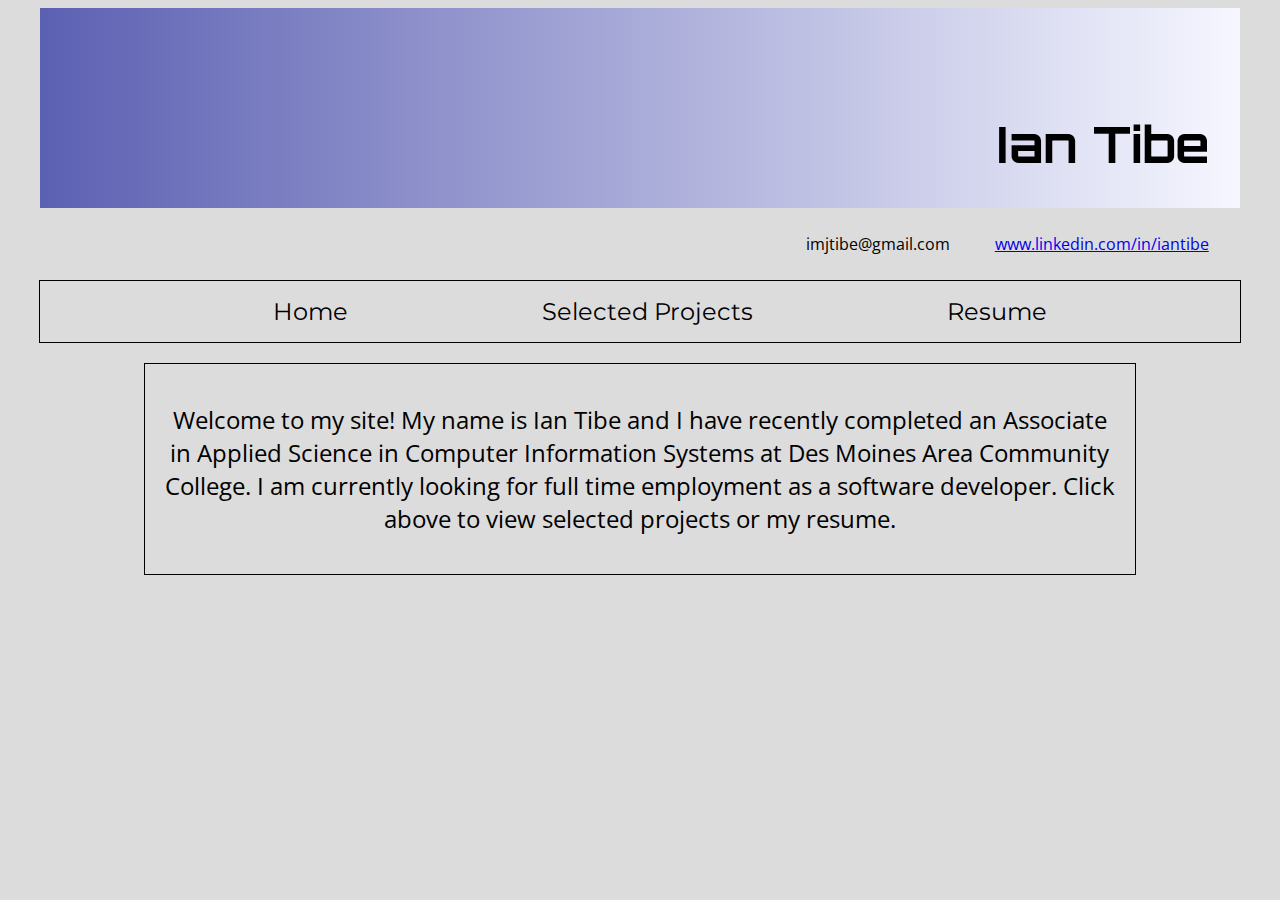
<file: index.html>
<!DOCTYPE html>
<html lang="en">
<head>
    <meta name="viewport" content="width=device-width, initial-scale=1.0">
    <meta charset="UTF-8">
    <title>Ian Tibe</title>
    <link rel="stylesheet" type="text/css" href="css/layout.css">
    <link rel="stylesheet" type="text/css" href="css/style.css">
    <script src="script/menu.js"></script>
<style>
    .statement {
        width: 80%;
        margin-left: auto;
        margin-right: auto;
        margin-top: 20px;
        font-size: x-large;
    }
</style>
</head>
<body>
    <header>
        <h1>Ian Tibe</h1>
    </header>

    <div class="contact">
       <div class="email">
<!--            <img src="image/email-envelope_small.png" alt="email icon">-->
            <span>imjtibe@gmail.com</span>
        </div>
        <div class="linkedin">
<!--            <img src="image/linkedin-letters_small.png" alt="Linkedin icon">-->
            <span><a href="https://linkedin.com/in/iantibe" target="_blank">www.linkedin.com/in/iantibe</a> </span>
        </div>
    </div>

    <nav>
           <ul>
               <li>
                   <a onclick="get_menu_content('index_content.html')">Home</a>
               </li>
               <li>
                   <a onclick="get_menu_content('project_content.html')">Selected Projects</a>
               </li>
               <li>
                   <a onclick="get_menu_content('resume_content.html')">Resume</a>
               </li>
           </ul>
    </nav>

    <div class="content" id="content">
        <div class="statement">
                <p>Welcome to my site! My name is Ian Tibe and I have recently completed an Associate in Applied Science
                in Computer Information Systems at Des Moines Area Community College. I am currently looking for full time
                employment as a software developer. Click above to view selected projects or my resume.</p>
        </div>
    </div>
</body>
</html>
</file>
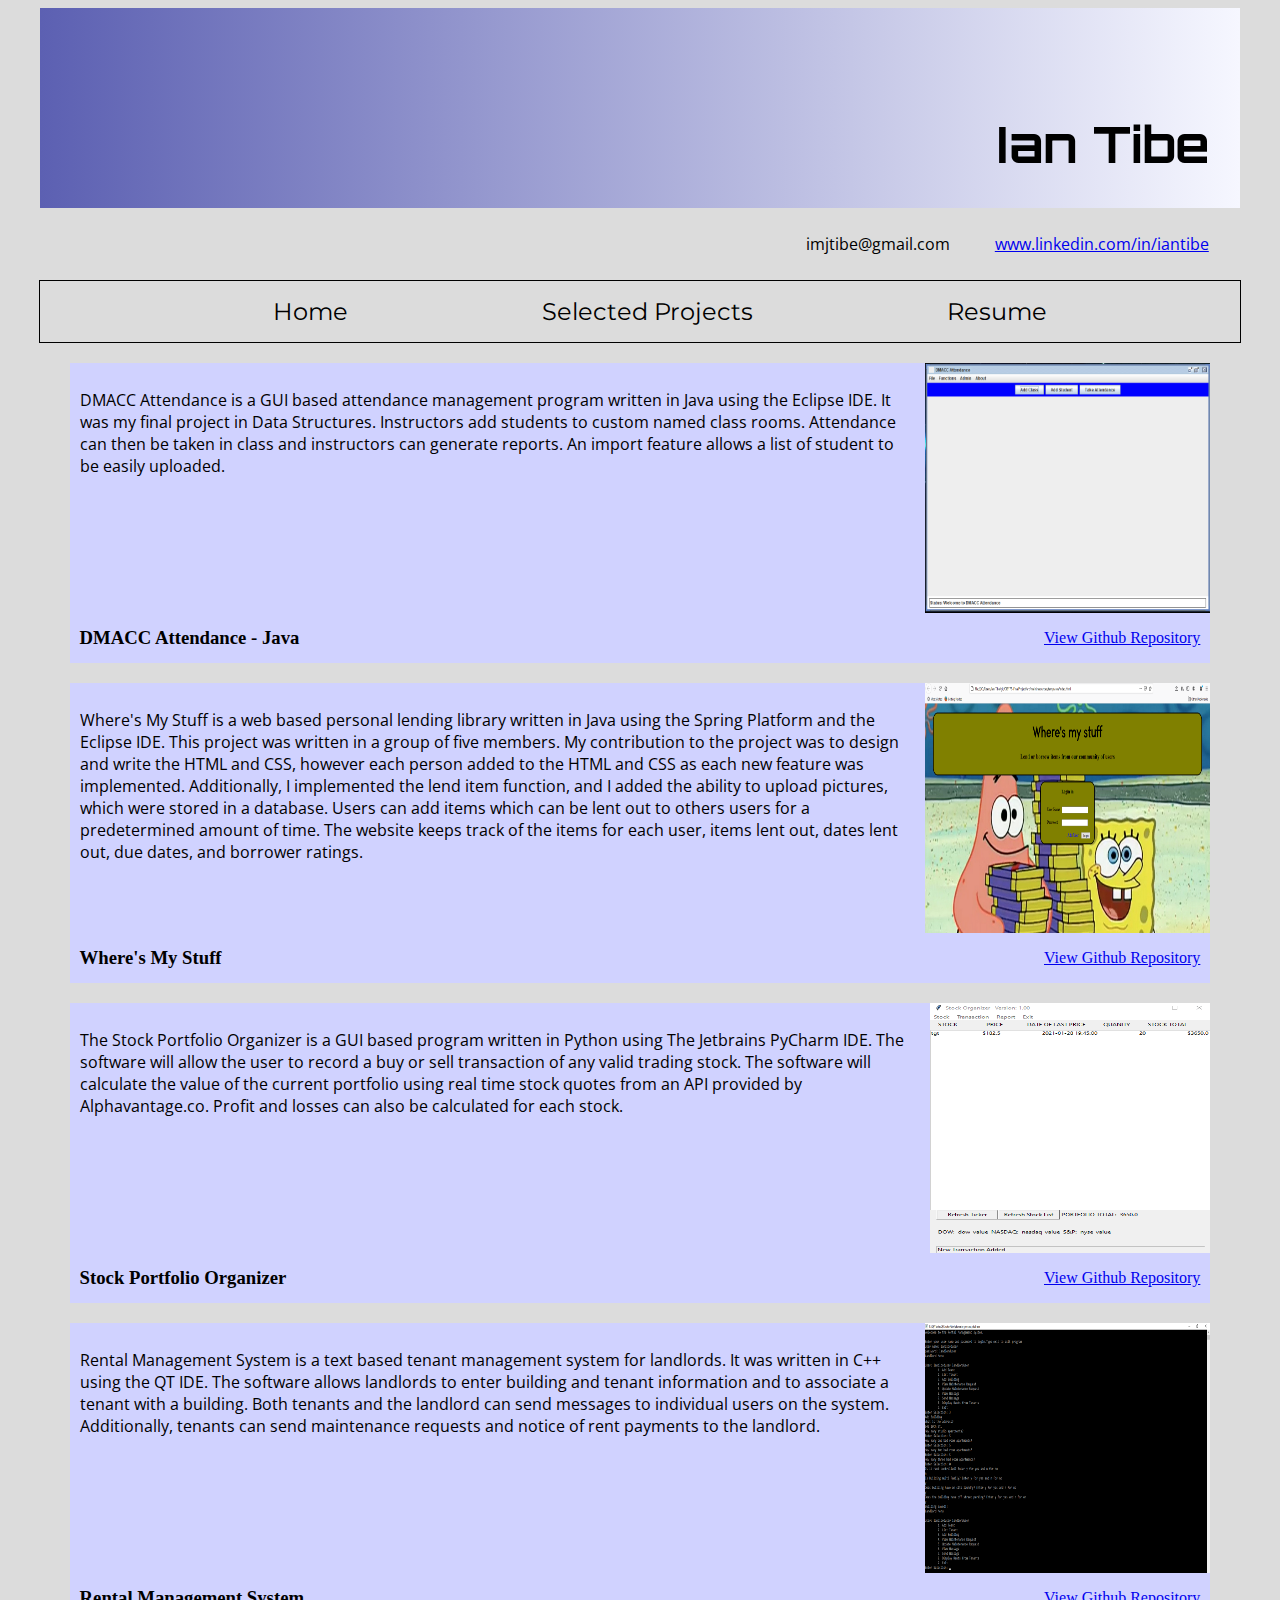
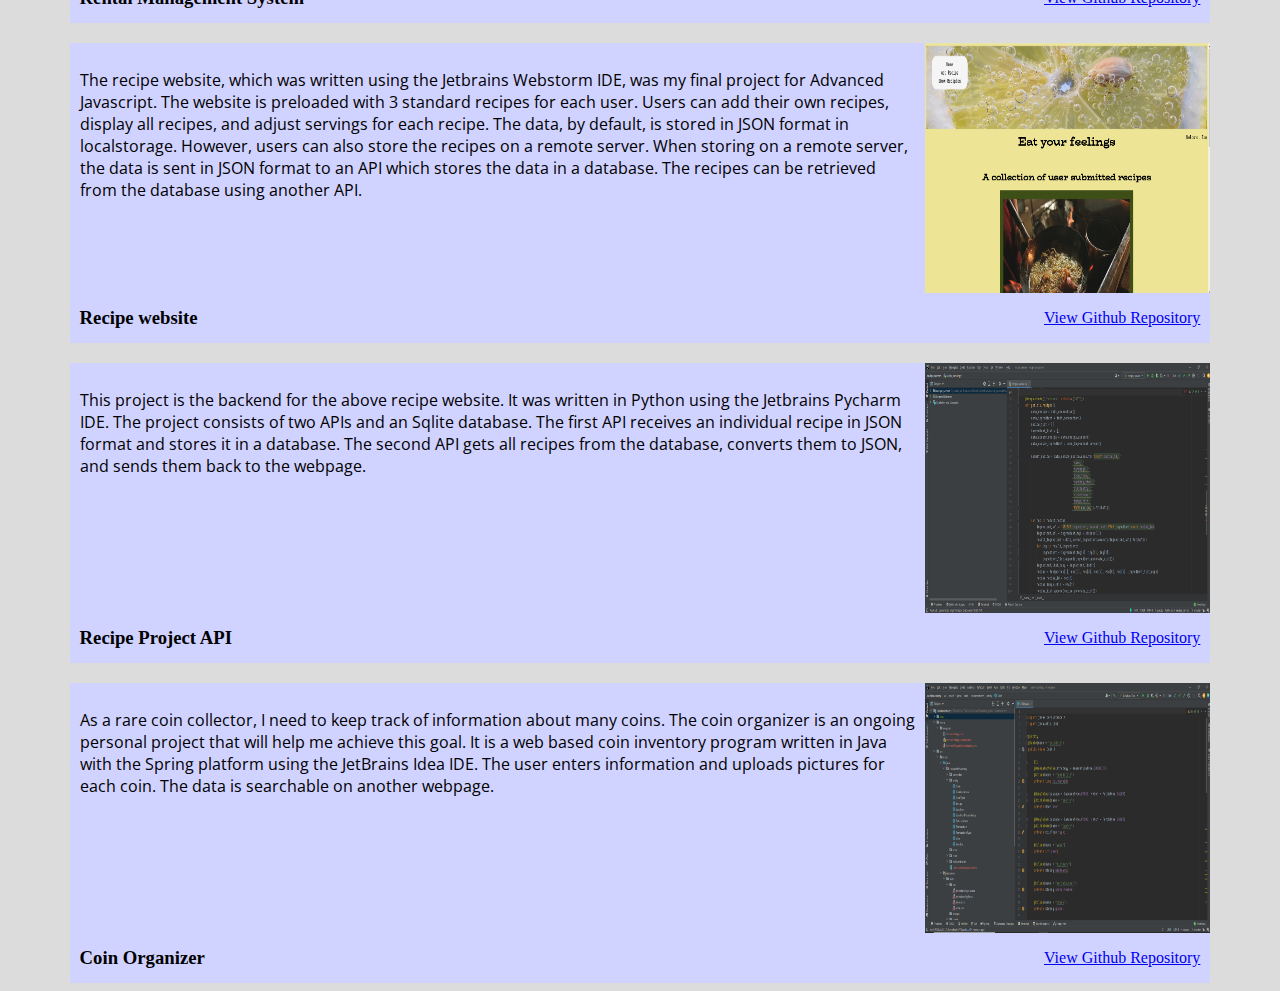
<file: project.html>
<!DOCTYPE html>
<html lang="en">
<head>
    <meta name="viewport" content="width=device-width, initial-scale=1.0">
    <meta charset="UTF-8">
    <title>Selected Projects</title>
    <link rel="stylesheet" type="text/css" href="css/layout.css">
    <link rel="stylesheet" type="text/css" href="css/style.css">
    <script src="script/menu.js"></script>
<style>
    @media only screen and (max-width: 600px) {
        .text {
            margin-left: auto;
            margin-right: auto;
            padding-left: 0;
            margin-top: 15px;
        }
    }
</style>
</head>
<body>
<header>
    <h1>Ian Tibe</h1>
</header>

<div class="contact">
   <div class="email">
        <!--            <img src="image/email-envelope_small.png" alt="email icon">-->
        <span>imjtibe@gmail.com</span>
    </div>
    <div class="linkedin">
        <!--            <img src="image/linkedin-letters_small.png" alt="Linkedin icon">-->
        <span><a href="https://linkedin.com/in/iantibe" target="_blank">www.linkedin.com/in/iantibe</a> </span>
    </div>
</div>

<nav>
    <ul>
        <li>
            <a onclick="get_menu_content('index_content.html')">Home</a>
        </li>
        <li>
            <a onclick="get_menu_content('project_content.html')">Selected Projects</a>
        </li>
        <li>
            <a onclick="get_menu_content('resume_content.html')">Resume</a>
        </li>
    </ul>
</nav>

<div class="content">
    <div class="item">
        <div class="itembody">
            <div class="text">
                <p>DMACC Attendance is a GUI based attendance management program written in Java using the Eclipse IDE. It was my final project in Data Structures. Instructors add
                    students to custom named class rooms. Attendance can then be taken in class and instructors can generate reports.
                    An import feature allows a list of student to be easily uploaded. </p>
            </div>
            <img src="image/dmaccattendance.png" alt="Screenshoot of Dmacc Attendance">
        </div>
        <div class="itemfooter">
            <div class="title">
                <h3>DMACC Attendance - Java</h3>
            </div>
            <div class="github">
                <a href="https://github.com/itibe/DMACC_Attendance" target="_blank">View Github Repository</a>
            </div>
        </div>
    </div>

    <div class="item">
        <div class="itembody">
            <div class="text">
                <p>Where's My Stuff is a web based personal lending library written in Java using the Spring Platform and the Eclipse IDE.
                    This project was written in a group of five members. My contribution to the project
                    was to design and write the HTML and CSS, however each person added to the HTML and CSS as each new feature was implemented.
                    Additionally, I implemented the lend item function, and I added the ability to upload pictures, which were stored in a database.
                    Users can add items which can be lent out to others users for a predetermined amount of time. The website keeps track of the items
                    for each user, items lent out, dates lent out, due dates, and borrower ratings.</p>
            </div>
            <img src="image/where_my_stuff_screenshot.png" alt="image not available">
        </div>
        <div class="itemfooter">
            <div class="title">
                <h3>Where's My Stuff</h3>
            </div>
            <div class="github">
                <a href="https://github.com/iantibe/CIS175-FinalProject" target="_blank">View Github Repository</a>
            </div>
        </div>
    </div>

    <div class="item">
        <div class="itembody">
            <div class="text">
                <p>The Stock Portfolio Organizer is a GUI based program written in Python using The Jetbrains PyCharm IDE. The software will
                    allow the user to record a buy or sell transaction of any valid trading stock. The software will calculate the value of the current
                    portfolio using real time stock quotes from an API provided by Alphavantage.co. Profit and losses can also be calculated for each stock.</p>
            </div>
            <img src="image/stock_screenshot.png" alt="Screen shot of running program">
        </div>
        <div class="itemfooter">
            <div class="title">
                <h3>Stock Portfolio Organizer</h3>
            </div>
            <div class="github">
                <a href="https://github.com/iantibe/stockorganizer" target="_blank">View Github Repository</a>
            </div>
        </div>
    </div>

    <div class="item">
        <div class="itembody">
            <div class="text">
                <p>Rental Management System is a text based tenant management system for landlords. It was written in C++ using the QT IDE.
                    The software allows landlords to enter building and tenant information and to associate a tenant with a building. Both tenants
                    and the landlord can send messages to individual users on the system. Additionally, tenants can send maintenance requests and notice
                    of rent payments to the landlord.</p>
            </div>
            <img src="image/rental_management_screen_shot.png" alt="">
        </div>
        <div class="itemfooter">
            <div class="title">
                <h3>Rental Management System</h3>
            </div>
            <div class="github">
                <a href="https://github.com/iantibe/propertymanagement" target="_blank">View Github Repository</a>
            </div>
        </div>
    </div>

    <div class="item">
        <div class="itembody">
            <div class="text">
                <p>The recipe website, which was written using the Jetbrains Webstorm IDE, was my final project for Advanced Javascript.
                    The website is preloaded with 3 standard recipes for each user. Users can add their own recipes, display
                    all recipes, and adjust servings for each recipe.  The data, by default, is stored in JSON format in localstorage.
                    However, users can also store the recipes on a remote server. When storing on a remote server, the data is sent in JSON format
                    to an API which stores the data in a database. The recipes can be retrieved from the database using another API.
                </p>
            </div>
            <img src="image/recipe_web.png" alt="picture of project">
        </div>
        <div class="itemfooter">
            <div class="title">
                <h3>Recipe website</h3>
            </div>
            <div class="github">
                <a href="https://github.com/iantibe/recipeproject" target="_blank" >View Github Repository</a>
            </div>
        </div>
    </div>

    <div class="item">
        <div class="itembody">
            <div class="text">
                <p>This project is the backend for the above recipe website. It was written in Python using the
                    Jetbrains Pycharm IDE. The project consists of two APIs and an Sqlite database. The first API receives an individual recipe
                    in JSON format and stores it in a database. The second API gets all recipes from the database, converts them to JSON, and sends
                    them back to the webpage.</p>
            </div>
            <img src="image/api.png" alt="">
        </div>
        <div class="itemfooter">
            <div class="title">
                <h3>Recipe Project API</h3>
            </div>
            <div class="github">
                <a href="https://github.com/iantibe/recipe_server" target="_blank">View Github Repository</a>
            </div>
        </div>
    </div>

    <div class="item">
        <div class="itembody">
            <div class="text">
                <p>As a rare coin collector, I need to keep track of information about many coins. The coin organizer is an
                    ongoing personal project that will help me achieve this goal. It is a web based coin inventory program written
                    in Java with the Spring platform using the JetBrains Idea IDE. The user enters information and uploads pictures for each coin.
                    The data is searchable on another webpage.</p>
            </div>
            <img src="image/coinorganizer.png" alt="picture of code for project">
        </div>
        <div class="itemfooter">
            <div class="title">
                <h3>Coin Organizer</h3>
            </div>
            <div class="github">
                <a href="https://github.com/itibe/CoinInventory" target="_blank">View Github Repository</a>
            </div>
        </div>
    </div>

</div>
</body>
</html>
</file>
<file: css/layout.css>
header {
    height: 200px;
    width: 95%;
    margin-left: auto;
    margin-right: auto;
    display: flex;
    justify-content: flex-end;
    align-items: flex-end;
}

nav {
    width: 95%;
    margin-left: auto;
    margin-right: auto;
    margin-top: 25px;
}

nav ul {
    display: flex;
    justify-content: space-evenly;
    align-content: center;
}

nav a {
    text-decoration: none;
}

.item {
    margin-top: 20px;
    margin-left: auto;
    margin-right: auto;
    width: 95%;

    height: 300px;
}

.itembody {
    height: 250px;
    display: flex;
    justify-content: space-between;

}

.itemfooter {
    height: 50px;
    display: flex;
    justify-content: space-between;
    align-items: center;
}
.content {
    margin-top: 20px;
    width: 95%;
    margin-left: auto;
    margin-right: auto;
}

.title {
    padding-left: 10px;
}

.github {
    padding-right: 10px;
}

.text {
    padding-left: 10px;
    width: 75%;
    padding-top: 10px;
}

.itembody img {
    width: 25%;
}

div.contact {
    display: flex;
    justify-content: flex-end;
    margin-top: 25px;
    width: 95%;
    align-items: center;

}

div.email {
    margin-left: 35px;
}

div.linkedin {
    margin-left: 35px;
}

div.contact span {
    margin-left: 10px;
}

div.contact img {
    width: 40px;
    height: 40px;
}

embed {
    margin-top: 25px;
}

.statement {
    width: 50%;
    text-align: center;
    padding: 15px;
}

.text {
    padding: 10px;
}

@media only screen and (max-width: 1000px) {

    .itembody {
        display: flex;
        flex-direction: column;
        order: 1;
    }

    .itembody img {
        width: 80%;
        height: 300px;
        margin-left: auto;
        margin-right: auto;
    }

    .item {
        height: 1000px;
        display: flex;
        flex-direction: column;
    }

    .itemfooter {
        order: 0;
        flex-direction: column;
        margin-bottom: 20px;
    }

    nav ul {
        flex-direction: column;
        margin-left: auto;
        margin-right: auto;
        padding-left: 0;
    }

    nav ul li {
        margin-top: 10px;
        margin-bottom: 10px;
        margin-left: auto;
        margin-right: auto;
    }

    .contact {
        flex-direction: column;
        align-items: center;

    }

    .title {
        font-size: larger;
        padding-left: 0;
    }

    header h1 {
        padding-right: 0;
        margin-top: 0;
        margin-bottom: 0;
    }

    header {
        display: flex;
        justify-content: center;
        align-items: center;
    }

    div.text {
        margin-left: auto;
        margin-right: auto;
        margin-top: 10px;
    }

    .github {
        padding-right: 0;
    }
}
</file>
<file: css/style.css>
@import url('https://fonts.googleapis.com/css?family=Orbitron&display=swap');
@import url('https://fonts.googleapis.com/css?family=Montserrat&display=swap');
@import url('https://fonts.googleapis.com/css?family=Open+Sans&display=swap');

body {
    /*background-color: #FFFDD0; */
    background-color: gainsboro;

}

.contact {
    font-family: 'Open Sans', sans-serif;
}

p {
    font-family: 'Open Sans', sans-serif;
}

header {
    /*border-style: solid; */
    /*border-width: thin;*/
    /*background-image: linear-gradient(to right, #4484CE , #D9D9D9); */
    background-image: linear-gradient(to right, #5c60b2, #f6f7ff);

}

nav {
    border-style: solid;
    border-width: thin;
   /* background-color: #454d54;*/

}

header h1 {
    padding-right: 30px;
    font-size: 50px;
    font-family: 'Orbitron', sans-serif;
    margin-left: 20px
}

nav ul {
    list-style-type: none;
}

nav a {
    font-size: x-large;
    font-family: 'Montserrat', sans-serif;
}

.item {
    /*background-color: #e9ecef; */
    background-color: #D0D2FF;
}

.statement {
    border-style: solid;
    border-width: thin;
}
</file>
